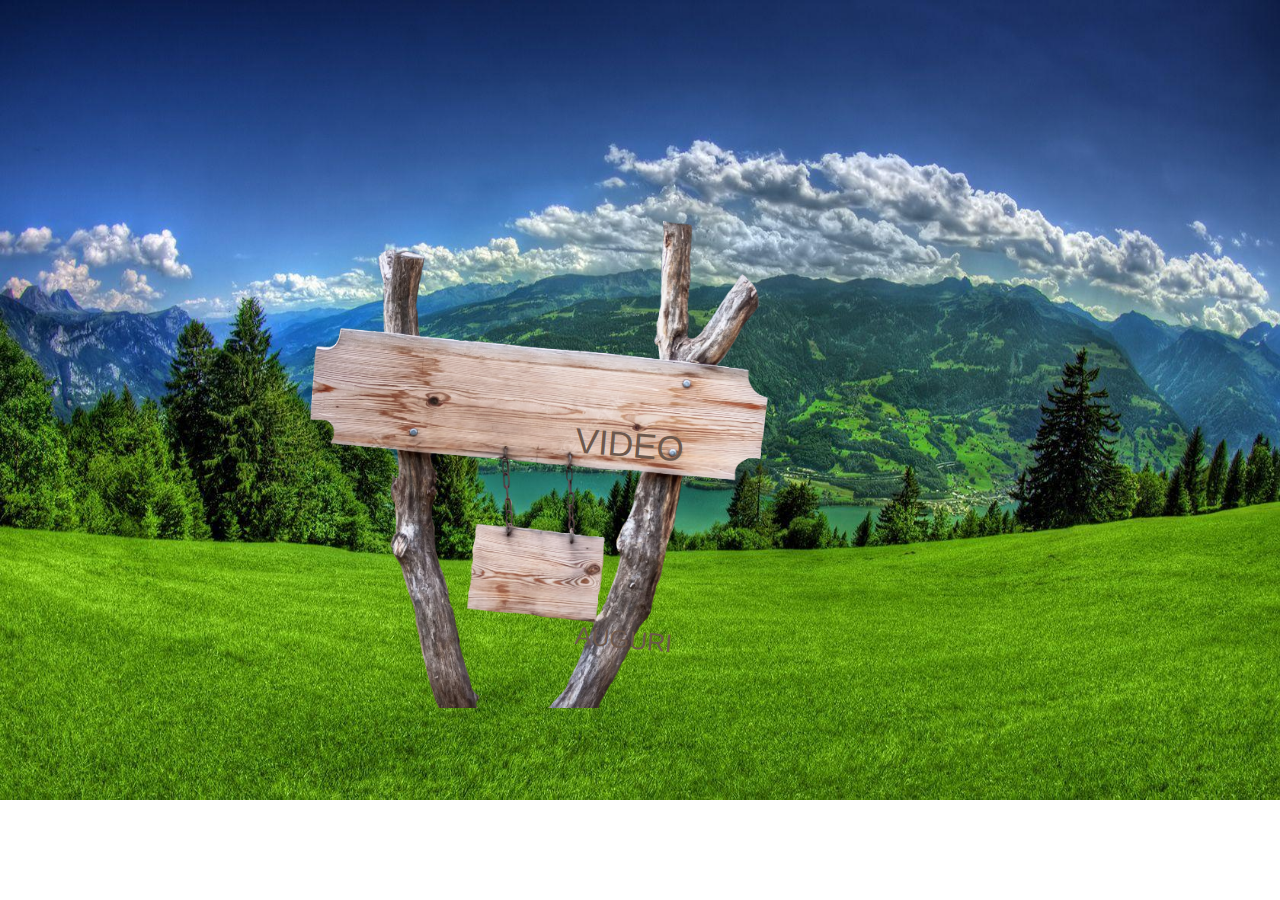
<file: index.html>
<!DOCTYPE html>
<head>
    <link rel="stylesheet" type="text/css" href="style.css">
    <title>andre</title>
</head>

<body>
  <article class="cartello">
    <div class="cartello">
      <img src="img/cartelloFINITO.png" class="menu">
    </div>
    <a href="videoPlayer.html" class="video">VIDEO</a>
    <a href="https://www.youtube.com/watch?v=dQw4w9WgXcQ" class="commenti">AUGURI</a>
  </article>
  
</body>
</html>
</file>
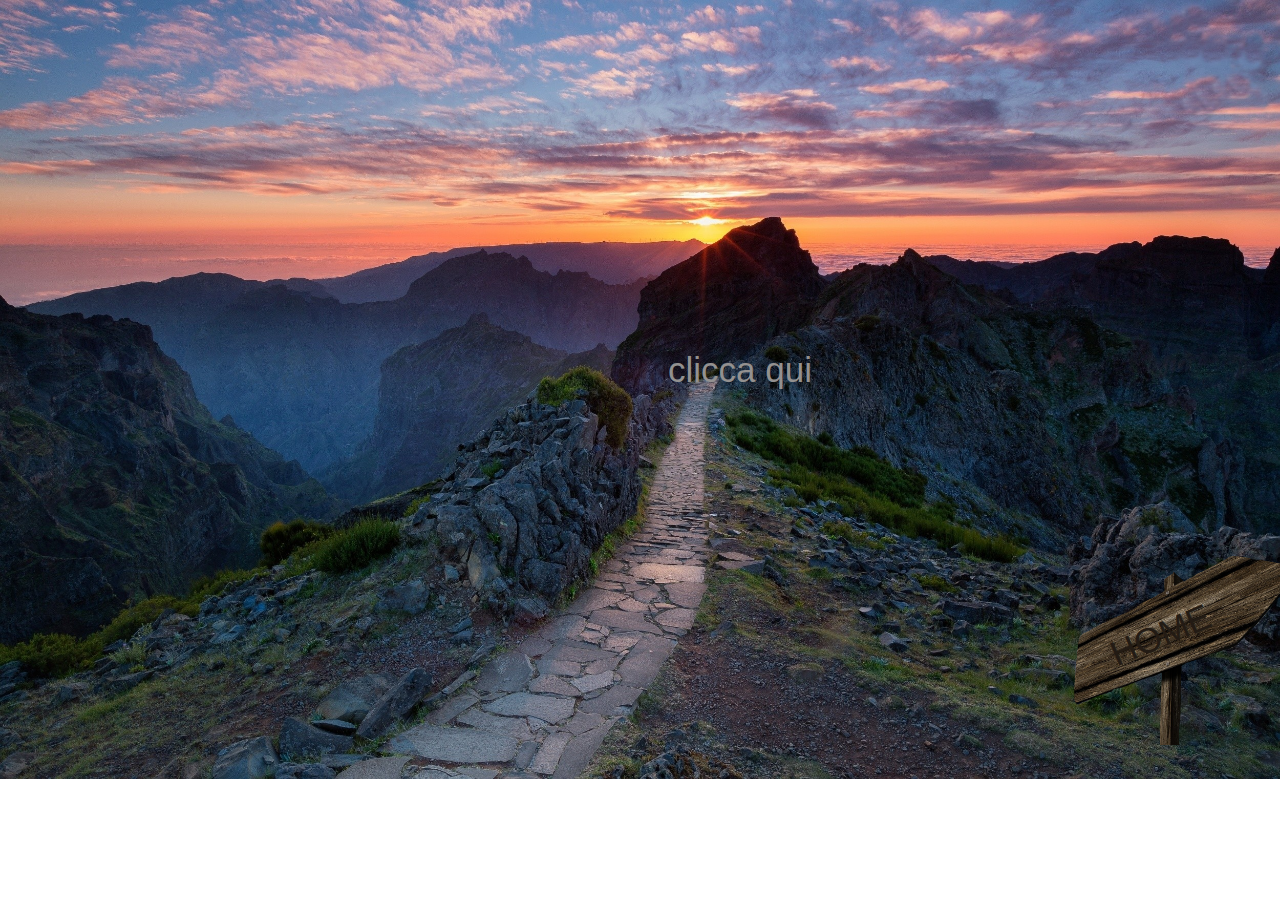
<file: videoPlayer.html>
<!DOCTYPE html>
<head>
    <link rel="stylesheet" type="text/css" href="videoStyle.css">
    <title>andre</title>
</head>

<body>
    <article>
        <div class="video_player">
            <a href="https://youtu.be/-L5XmmEfS0A" class="link"> clicca qui </a>
        </div>
        <div>
            <img src="img/cartelloback.jpg.png" class="cartello">
            <a href="index.html" class="back">HOME</a>
        </div>
</article>
</body>
</html>
</file>
<file: style.css>
.menu{
  height: 50%;
  width: 65%;
}

.cartello{
  display: flex;
  justify-content: center;
  align-items: center;
  margin-top: 80px;
}
body{
  background-image: url("img/sfondo_vero.jpg");
  background-size: 100%;
  background-repeat: no-repeat;
}
.video{
  position: absolute;
  top: 425px;
  left: 575px;
  transform: translate(-50%, -50%);
  transform: rotate(5deg);
  font-family: 'Gill Sans', 'Gill Sans MT', Calibri, 'Trebuchet MS', sans-serif;
  font-size: 35px;
  text-decoration: none;
  color: #6c584c;
}
.commenti{
  position: absolute;
  top: 625px;
  left: 575px;
  transform: translate(-50%, -50%);
  transform: rotate(5deg);
  font-family: 'Gill Sans', 'Gill Sans MT', Calibri, 'Trebuchet MS', sans-serif;
  font-size: 25px;
  text-decoration: none;
  color: #6c584c;
}
</file>
<file: videoStyle.css>
body{
    background-image: url("img/background2.jpeg");
    background-size: 100%;
    background-repeat: no-repeat;
  }

.video_player{
    display: flex;
    justify-content: center;
    align-items: center;
    margin-top: 175px;
    margin-left: 550px;
}
.cartello{
    display: flex;
    justify-content: center;
    align-items: center;
    height: 250px;
    width: 300px;
    margin-left: 1050px;
    margin-top: 320px;
}
.link{
    display: flex;
    justify-content: center;
    align-items: center;
    position: absolute;
    margin-left: -350px;
    top: 350px;
    font-family: 'Gill Sans', 'Gill Sans MT', Calibri, 'Trebuchet MS', sans-serif;
    font-size: 35px;
    text-decoration: none;
    color: #939190;
}
.back{
    display: flex;
    justify-content: center;
    align-items: center;
    margin-left: 1100px;
    position: absolute;
    top: 615px;
    transform: translate(-75%, -75%);
    transform: rotate(337deg);
    font-family: 'Gill Sans', 'Gill Sans MT', Calibri, 'Trebuchet MS', sans-serif;
    font-size: 35px;
    text-decoration: none;
    color: #231b14;
}
</file>
